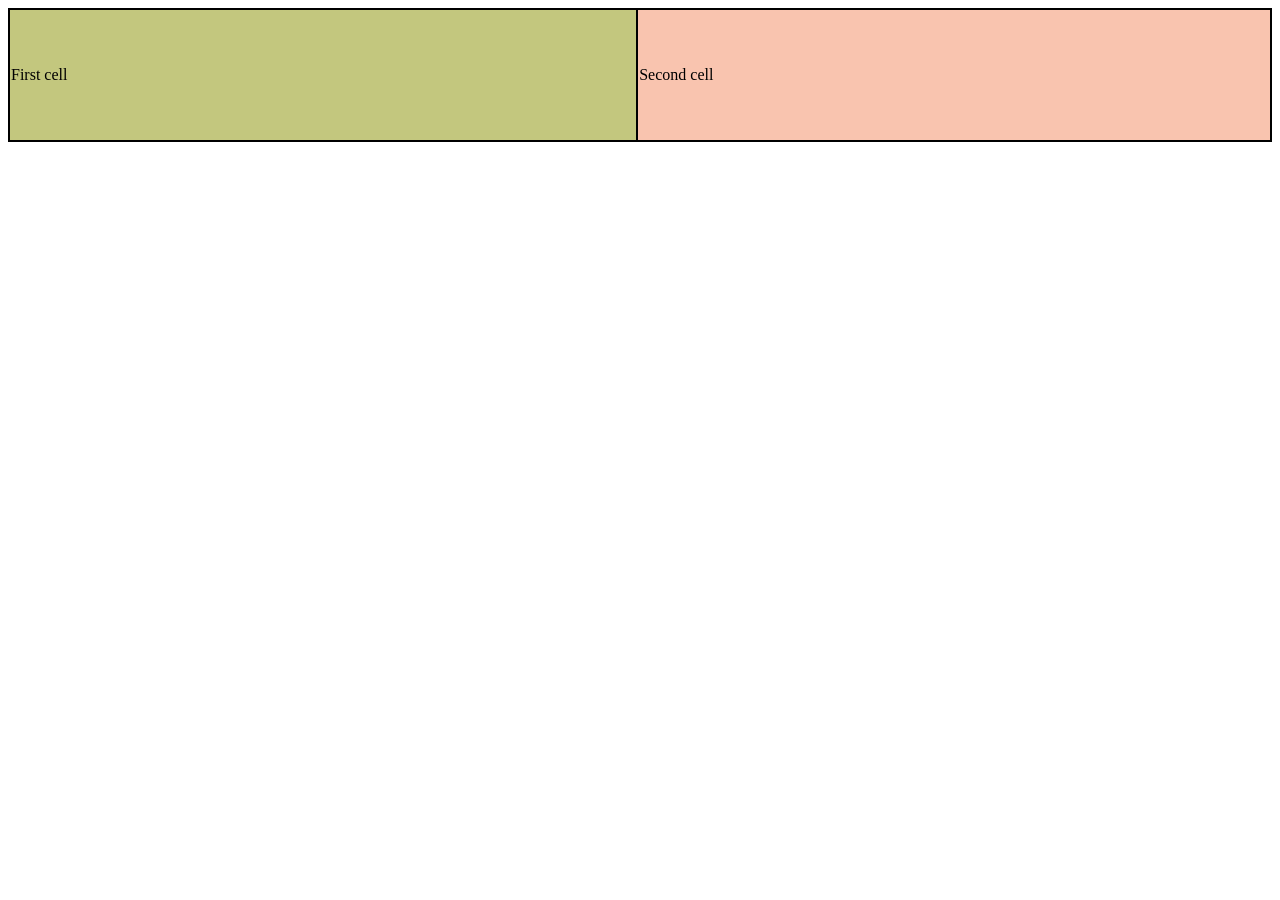
<file: cell01/ex05/tab.html>
<!DOCTYPE html>
<html lang="en">

<head>
    <meta charset="UTF-8">
    <meta name="viewport" content="width=device-width, initial-scale=1.0">
    <title>tab</title>
    <style>
        table,
        td {
            border: 2px solid black;
            border-collapse: collapse;

        }

        td {
            width: 100vh;
            padding-top: 3.5rem;
            padding-bottom: 3.5rem;
        }
    </style>
</head>

<body>
    <table>
        <tr>
            <td style="background-color: #c3c77e">First cell</td>
            <td style="background-color:#f9c4af">Second cell</td>
        </tr>
    </table>
</body>

</html>
</file>
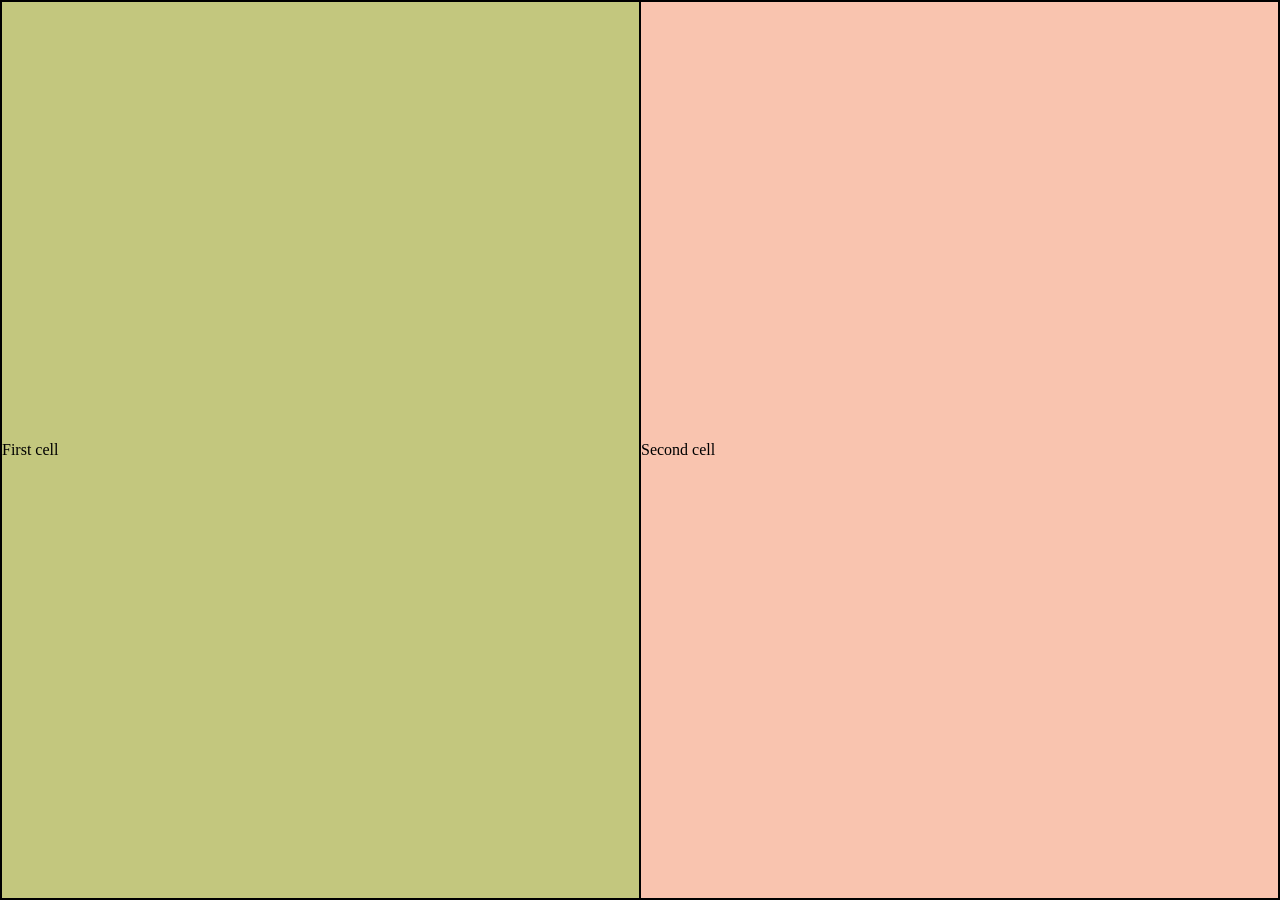
<file: cell01/ex06/responsive.html>
<!DOCTYPE html>
<html lang="en">

<head>
    <meta charset="UTF-8">
    <meta name="viewport" content="width=device-width, initial-scale=1.0">
    <title>tab</title>
    <style>
        * {
            padding: 0;
            margin: 0;
        }

        table {
            height: 100vh;
            width: 100%;
        }

        table,
        td {
            border: 2px solid black;
            border-collapse: collapse;
            table-layout: fixed;
        }

        td {
            padding-top: 3.5rem;
            padding-bottom: 3.5rem;
        }
    </style>
</head>

<body>
    <table>
        <tr>
            <td style="background-color: #c3c77e">First cell</td>
            <td style="background-color:#f9c4af">Second cell</td>
        </tr>
    </table>
</body>

</html>
</file>
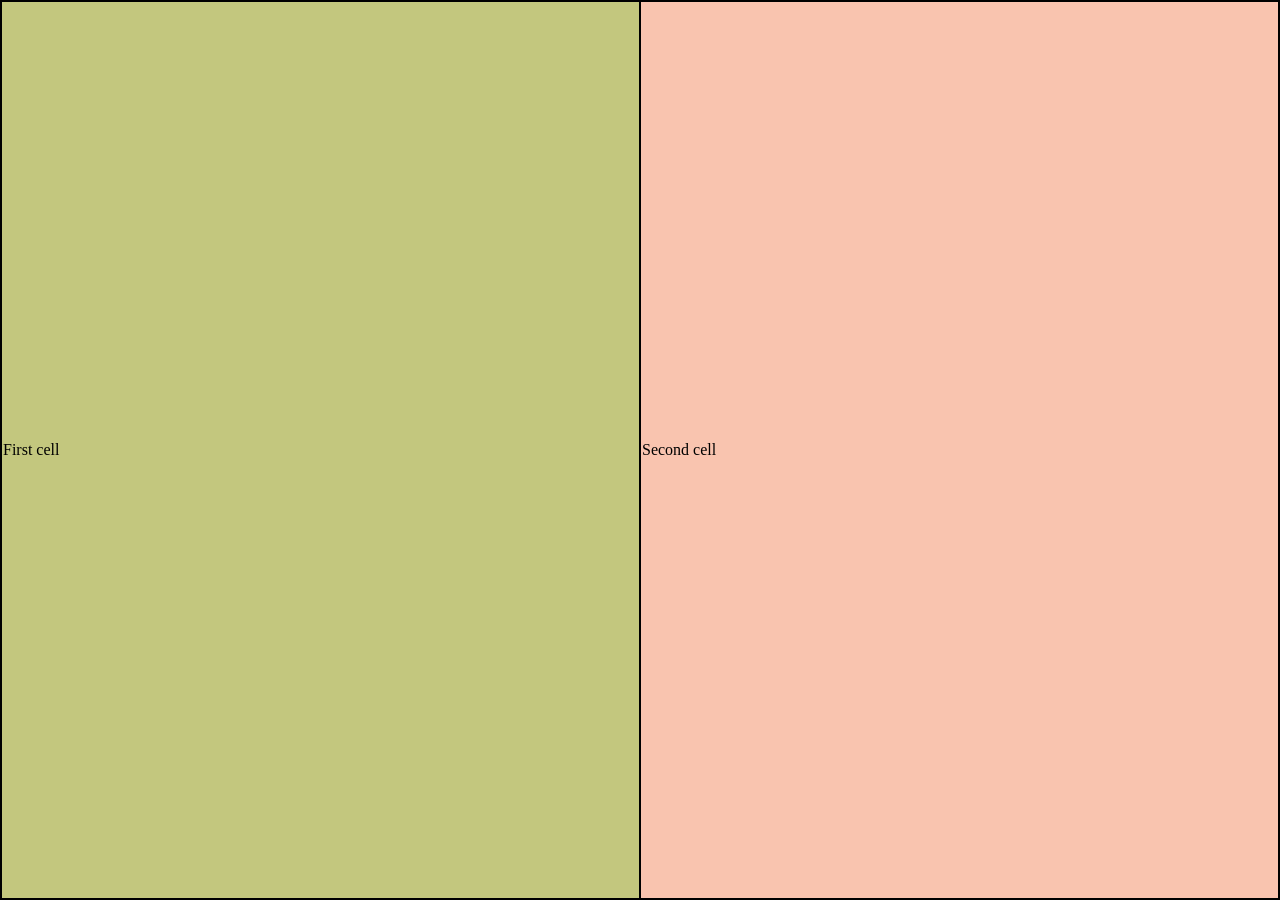
<file: cell02/ex00/responsive.html>
<!DOCTYPE html>
<html lang="en">

<head>
    <meta charset="UTF-8">
    <meta name="viewport" content="width=device-width, initial-scale=1.0">
    <title>tab</title>
    <link rel="stylesheet" href="./responsive.css">
</head>

<body>
    <table>
        <tr>
            <td style="background-color: #c3c77e">First cell</td>
            <td style="background-color:#f9c4af">Second cell</td>
        </tr>
    </table>
</body>

</html>
</file>
<file: cell02/ex00/responsive.css>
body {
    padding: 0;
    margin: 0;
}

table {
    height: 100vh;
    width: 100%;
}

table,
td {
    border: 2px solid black;
    border-collapse: collapse;
    table-layout: fixed;
}

td {
    padding-top: 3.5rem;
    padding-bottom: 3.5rem;
}
</file>
